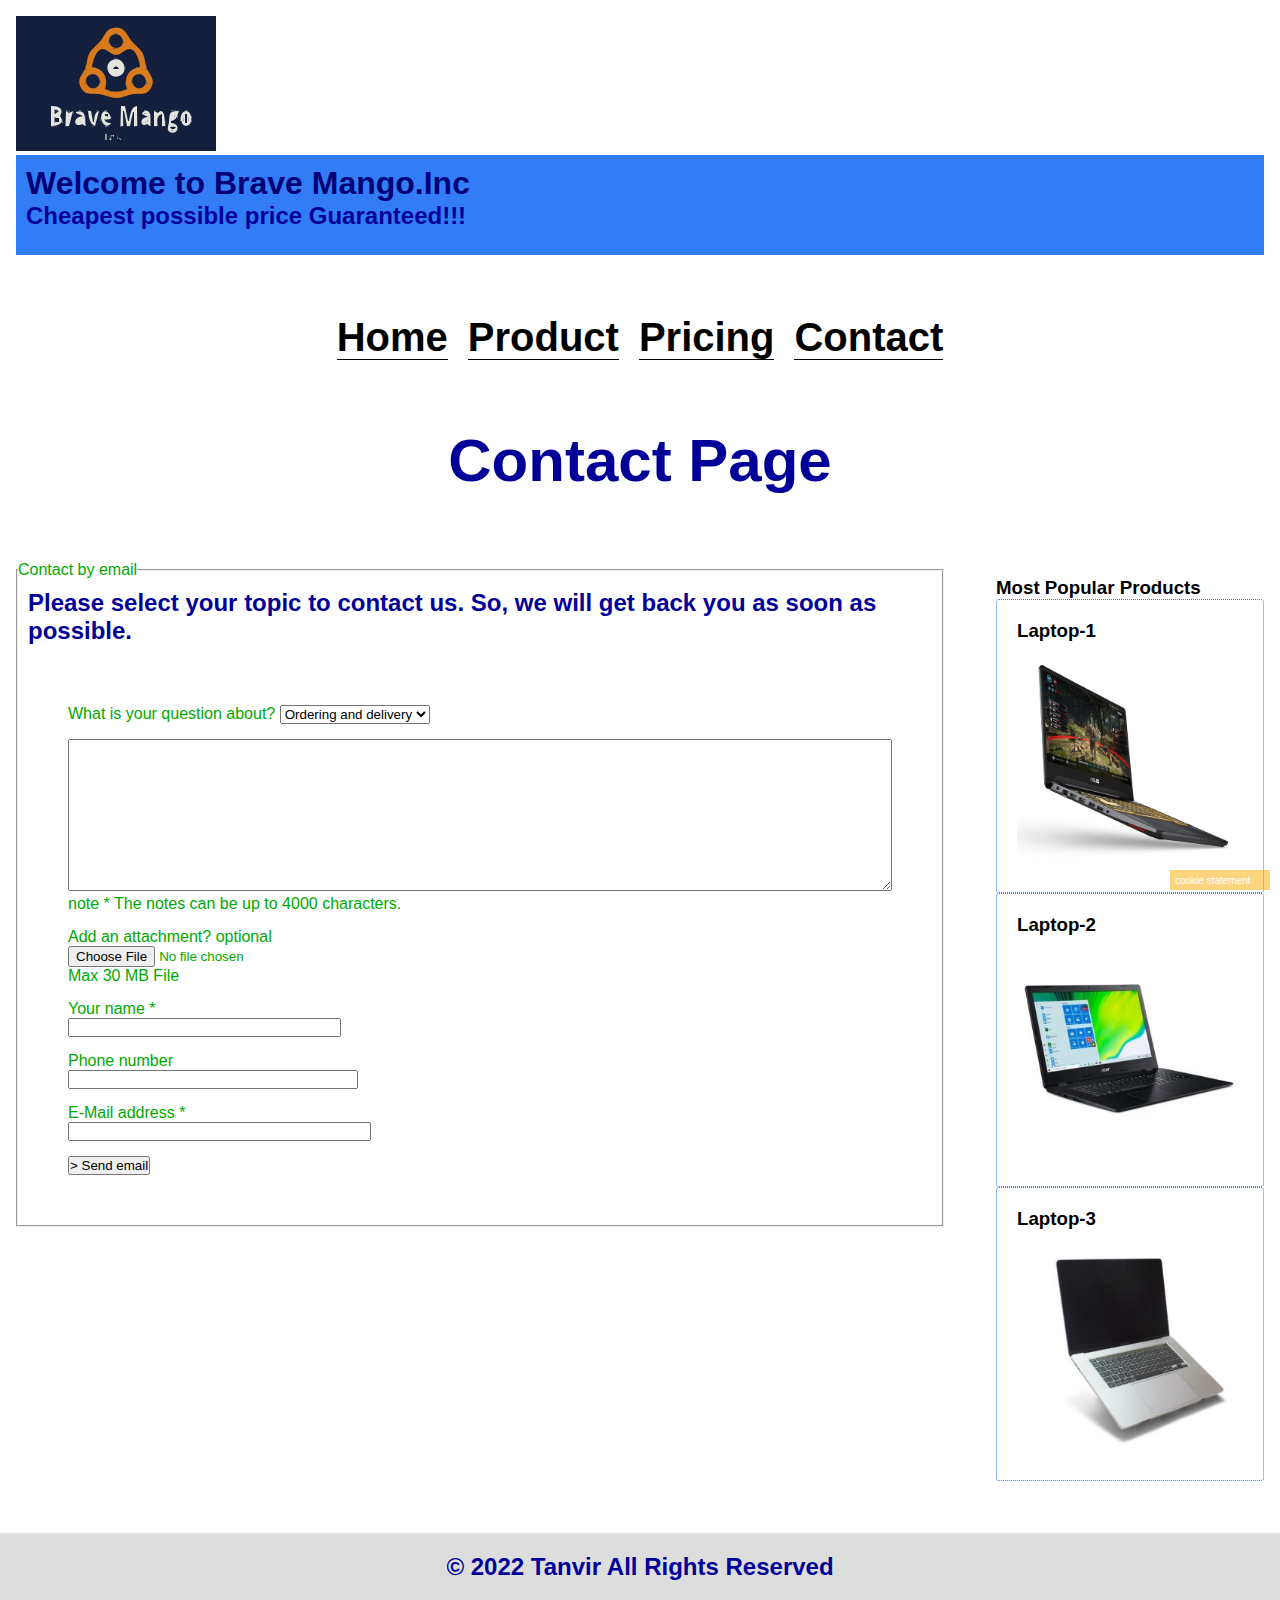
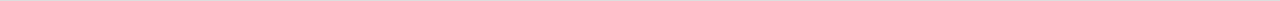
<file: contact.html>
<!DOCTYPE html>
<html>

<head>
  <meta charset="utf-8">
  <meta name = "keywords" content="Project Final" />
	<meta name = "description" content="All about Home,Pricing, Product and Contact page" />
	<meta name = "author" content="Tanvir" />
  <meta name="viewport" content="width=device-width">
  <link rel="stylesheet" type="text/css" href="css/style.css" />
  <link rel="preconnect" href="https://fonts.googleapis.com">
  <link rel="preconnect" href="https://fonts.gstatic.com" crossorigin>
  <link href="https://fonts.googleapis.com/css2?family=Poppins&display=swap" rel="stylesheet">
  <title>Brave Mango.Inc - contact &#124; page</title>		
</head>


<body>

<header>
    <figure>
      <a href="index.html"><img src="img/logo.png" alt="logo" /></a>
    </figure>
    <span class="bghome">
      <h1>Welcome to Brave Mango.Inc </h1>
      <h2>Cheapest possible price Guaranteed!!!</h2>
    </span>
    <nav>
				<ul>
					<li><a href="index.html">Home</a></li>
					<li><a href="product.html">Product</a></li>
					<li><a href="pricing.html">Pricing</a></li>
					<li><a href="contact.html">Contact</a></li>
				</ul>
			</nav>
</header>

<section class="headerinner">
  <h2>Contact Page</h2>
</section>

<main class="row">
  <section class="leftcolumn">
    <article class="card">
      <form>
        <fieldset>
          <legend>Contact by email</legend> 
          <h2>
            Please select your topic to contact us. 
            So, we will get back you as soon as possible. 
          </h2>					
          <ul>
            <li>
              <label for="question">
                What is your question about?
              </label>

              <select name="question">
                <option value="order">Ordering and delivery</option>
                <option value="cancel">Cancel and return</option>
                <option value="gift">Gift voucher</option>
                <option value="other">Other question </option>
              </select> 
            </li>
            <li>
              <textarea name="message" id="" cols="60" rows="10" required></textarea>
              <span>
                <label for="note">   
                note &#42;
                </label>
                The notes can be up to 4000 characters.
              </span>	
            </li>
            <li>
              <label for="file">   
                Add an attachment? <span>optional</span> 
              </label>
              <input type="file" name="file" />
              <span>
                Max 30 MB File
              </span>	
            </li>
            <li>
              <label for="name">   
                Your name &#42;
              </label>
              <input type="text" name="name" required />
            </li>
            <li>
              <label for="phone">   
                Phone number
              </label>
              <input type="tel" name="phone" />
            </li>
            <li>
              <label for="email">   
                E-Mail address &#42;
              </label>
              <input type="email" name="email" required />
            </li>
            
            <li>
              <button type="submit">   
                &gt; Send email
              </button>
            </li>	
          </ul>
        </fieldset>
      </form>
    </article>
  </section>
  <section class="rightcolumn">
    <aside class="card">
      <h3>Most Popular Products</h3>
      <li class="fakeimg">
        <h3>Laptop-1</h3>
        <a href="https://www.inholland.nl/" target="_blank">
					<img src="img/products/product-1.jpg" />
				</a>
      </li>
      <li class="fakeimg">
        <h3>Laptop-2</h3>
        <a href="https://www.inholland.nl/" target="_blank">
					<img src="img/products/product-2.jpg" />
				</a>
      </li>
      <li class="fakeimg">
        <h3>Laptop-3</h3>
        <a href="https://www.inholland.nl/" target="_blank">
					<img src="img/products/product-3.jpg" />
				</a>
      </li>

    </aside>
   
  </section>
</main>

<span class="cookies">
  cookie statement
</span>

<section class="innfooter">
  <h2>© 2022 Tanvir All Rights Reserved</h2>
</section>

</body>
</html>
</file>
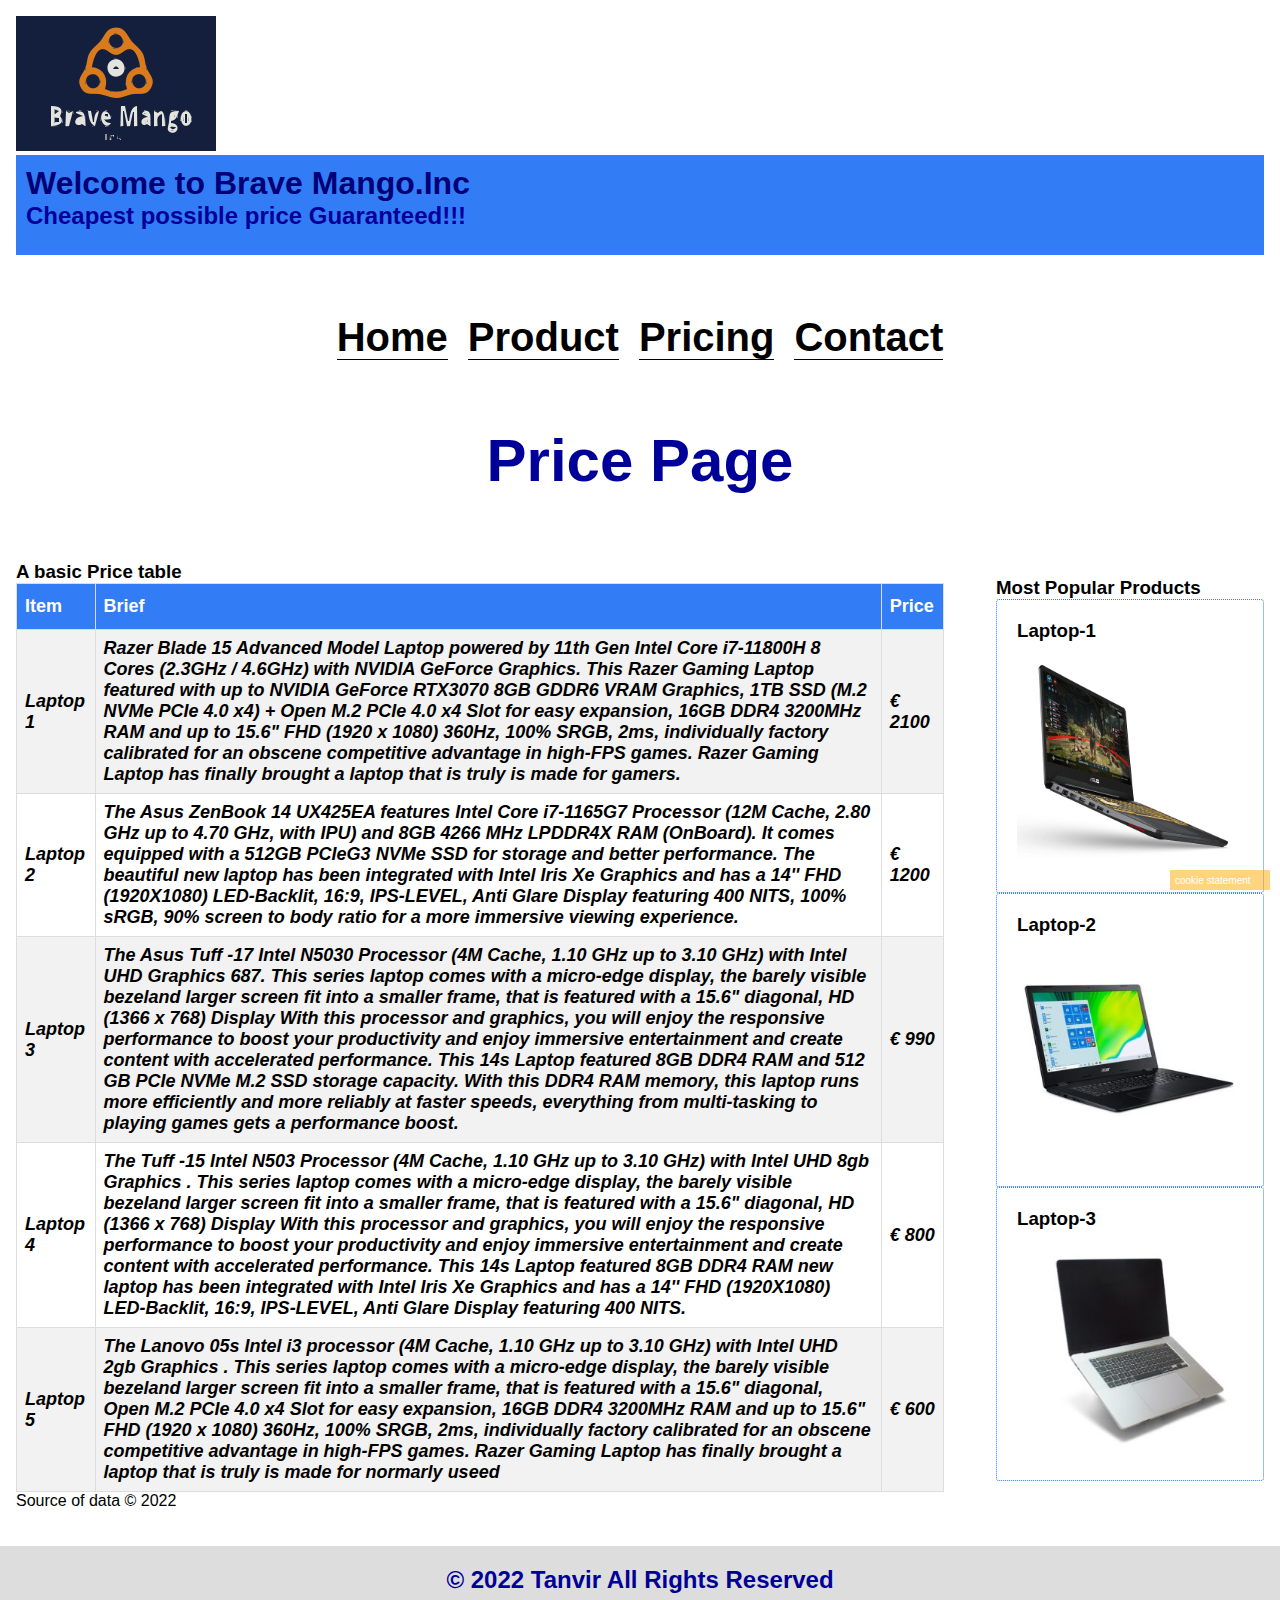
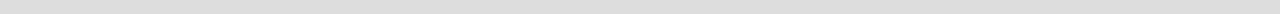
<file: pricing.html>
<!DOCTYPE html>
<html>

<head>
  <meta charset="utf-8">
  <meta name = "keywords" content="Project Final" />
	<meta name = "description" content="All about Home,Pricing, Product and Contact page" />
	<meta name = "author" content="Tanvir" />
  <meta name="viewport" content="width=device-width">
  <link rel="stylesheet" type="text/css" href="css/style.css" />
  <link rel="preconnect" href="https://fonts.googleapis.com">
  <link rel="preconnect" href="https://fonts.gstatic.com" crossorigin>
  <link href="https://fonts.googleapis.com/css2?family=Poppins&display=swap" rel="stylesheet">
  <title>Brave Mango.Inc - Pricing &#124; page</title>		
</head>


<body>

<header>
    <figure>
      <a href="index.html"><img src="img/logo.png" alt="logo" /></a>
    </figure>
    <span class="bghome">
      <h1>Welcome to Brave Mango.Inc </h1>
      <h2>Cheapest possible price Guaranteed!!!</h2>
    </span>
    <nav>
				<ul>
					<li><a href="index.html">Home</a></li>
					<li><a href="product.html">Product</a></li>
					<li><a href="pricing.html">Pricing</a></li>
					<li><a href="contact.html">Contact</a></li>
				</ul>
			</nav>
</header>

<section class="headerinner">
  <h2>Price Page</h2>
</section>

<main class="row">
  <section class="leftcolumn">

    <article class="card">
      <table id="customers">
        <h3>A basic Price table</h3>
        <tr>
          <th>Item</th>
          <th>Brief</th>
          <th>Price</th>

        </tr>
        <tr>
          <td>Laptop 1</td>
          <td>Razer Blade 15 Advanced Model Laptop powered by 11th Gen Intel Core i7-11800H 8 Cores (2.3GHz / 4.6GHz) with NVIDIA GeForce Graphics.
             This Razer Gaming Laptop featured with up to NVIDIA GeForce RTX3070 8GB GDDR6 VRAM Graphics, 1TB SSD (M.2 NVMe PCIe 4.0 x4) + Open M.2 PCIe
              4.0 x4 Slot for easy expansion, 16GB DDR4 3200MHz RAM and up to 15.6" FHD (1920 x 1080) 360Hz, 100% SRGB, 2ms, individually factory 
              calibrated for an obscene competitive advantage in high-FPS games. Razer Gaming Laptop has finally brought a laptop that is truly is made for gamers.
          </td>
          <td>&euro; 2100</td>
          </tr>
          <tr>
          <td>Laptop 2</td>
          <td>The Asus ZenBook 14 UX425EA features Intel Core i7-1165G7 Processor (12M Cache, 2.80 GHz up to 4.70 GHz, with IPU) and 8GB 4266 MHz LPDDR4X RAM (OnBoard).
             It comes equipped with a 512GB PCIeG3 NVMe SSD for storage and better performance. The beautiful new laptop has been integrated with Intel Iris Xe Graphics
              and has a 14'' FHD (1920X1080) LED-Backlit, 16:9, IPS-LEVEL, Anti Glare Display featuring 400 NITS, 100% sRGB, 90% screen to body ratio for a more immersive viewing experience.
          </td>
          <td>&euro; 1200</td>
          </tr>
          <tr>
          <td>Laptop 3</td>
          <td>The Asus Tuff -17  Intel  N5030 Processor (4M Cache, 1.10 GHz up to 3.10 GHz) with Intel UHD Graphics 687.
            This series laptop comes with a micro-edge display, the barely visible bezeland larger screen fit into a smaller frame, that is featured with a 15.6" diagonal, HD (1366 x 768) Display With this processor and graphics, you will enjoy the 
            responsive performance to boost your productivity and enjoy immersive entertainment and create content with accelerated performance. This 14s Laptop featured 8GB DDR4 RAM 
            and 512 GB PCIe NVMe M.2 SSD storage capacity. With this DDR4 RAM memory, this laptop runs more efficiently and more reliably at faster speeds, everything from multi-tasking to playing games gets a performance boost. 
          </td>
          <td>&euro; 990</td>
          </tr>
          <tr>
            <td>Laptop 4</td>
            <td>The Tuff -15  Intel  N503 Processor (4M Cache, 1.10 GHz up to 3.10 GHz) with Intel UHD 8gb Graphics .
              This series laptop comes with a micro-edge display, the barely visible bezeland larger screen fit into a smaller frame, that is featured with a 15.6" diagonal, HD (1366 x 768) Display With this processor and graphics, you will enjoy the 
              responsive performance to boost your productivity and enjoy immersive entertainment and create content with accelerated performance. This 14s Laptop featured 8GB DDR4 RAM new laptop has been integrated with Intel Iris Xe Graphics
              and has a 14'' FHD (1920X1080) LED-Backlit, 16:9, IPS-LEVEL, Anti Glare Display featuring 400 NITS.
            </td>
            <td>&euro; 800</td>
            </tr>
            <tr>
              <td>Laptop 5</td>
              <td>The Lanovo 05s Intel i3 processor (4M Cache, 1.10 GHz up to 3.10 GHz) with Intel UHD 2gb Graphics .
                This series laptop comes with a micro-edge display, the barely visible bezeland larger screen fit into a smaller frame, that is featured with a 15.6" diagonal,  Open M.2 PCIe
                4.0 x4 Slot for easy expansion, 16GB DDR4 3200MHz RAM and up to 15.6" FHD (1920 x 1080) 360Hz, 100% SRGB, 2ms, individually factory 
                calibrated for an obscene competitive advantage in high-FPS games. Razer Gaming Laptop has finally brought a laptop that is truly is made for normarly useed 
              </td>
              <td>&euro; 600</td>
              </tr>
          
          



      </table>
      Source of data &copy; 2022
    </article>

  </section>
  <section class="rightcolumn">
    <aside class="card">
      <h3>Most Popular Products</h3>
      <li class="fakeimg">
        <h3>Laptop-1</h3>
        <a href="https://www.inholland.nl/" target="_blank">
					<img src="img/products/product-1.jpg" />
				</a>
      </li>
      <li class="fakeimg">
        <h3>Laptop-2</h3>
        <a href="https://www.inholland.nl/" target="_blank">
					<img src="img/products/product-2.jpg" />
				</a>
      </li>
      <li class="fakeimg">
        <h3>Laptop-3</h3>
        <a href="https://www.inholland.nl/" target="_blank">
					<img src="img/products/product-3.jpg" />
				</a>
      </li>

    </aside>
   
  </section>
</main>

<span class="cookies">
  cookie statement
</span>

<section class="innfooter">
  <h2>© 2022 Tanvir All Rights Reserved</h2>
</section>

</body>
</html>
</file>
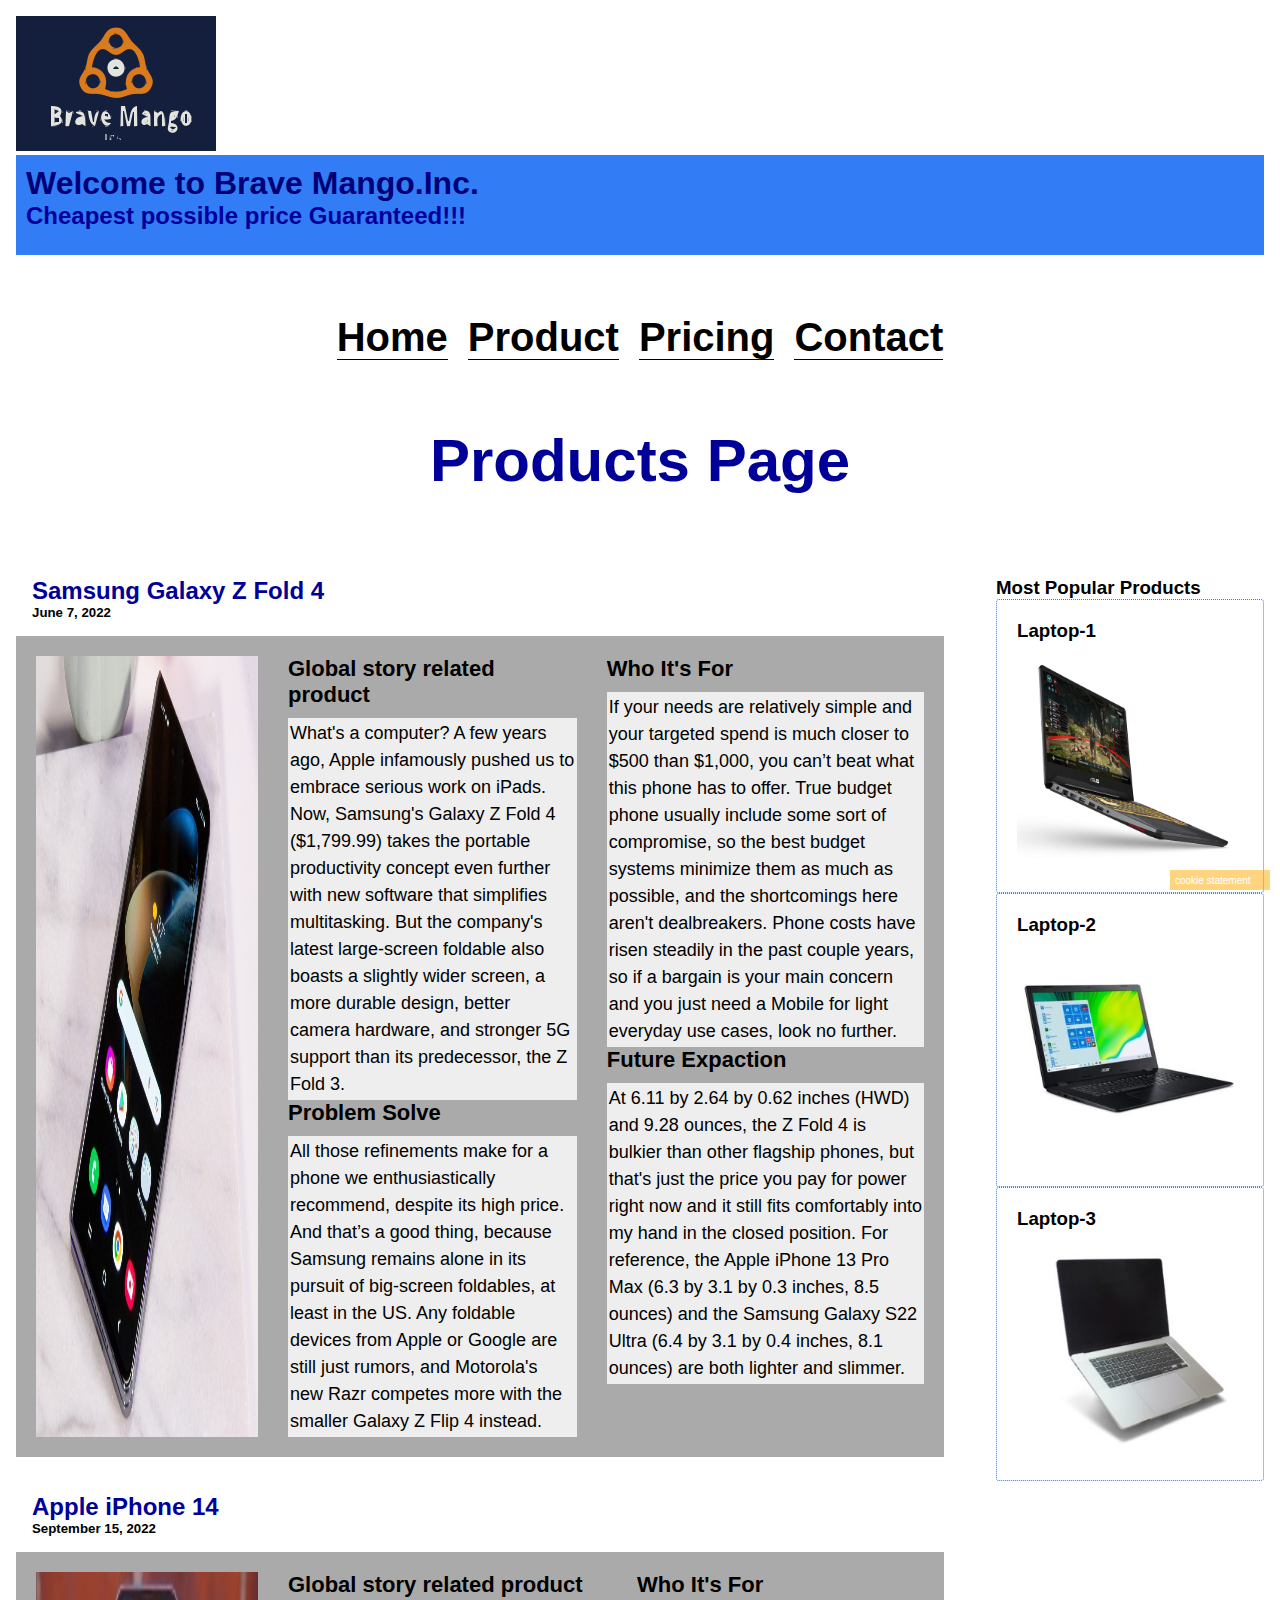
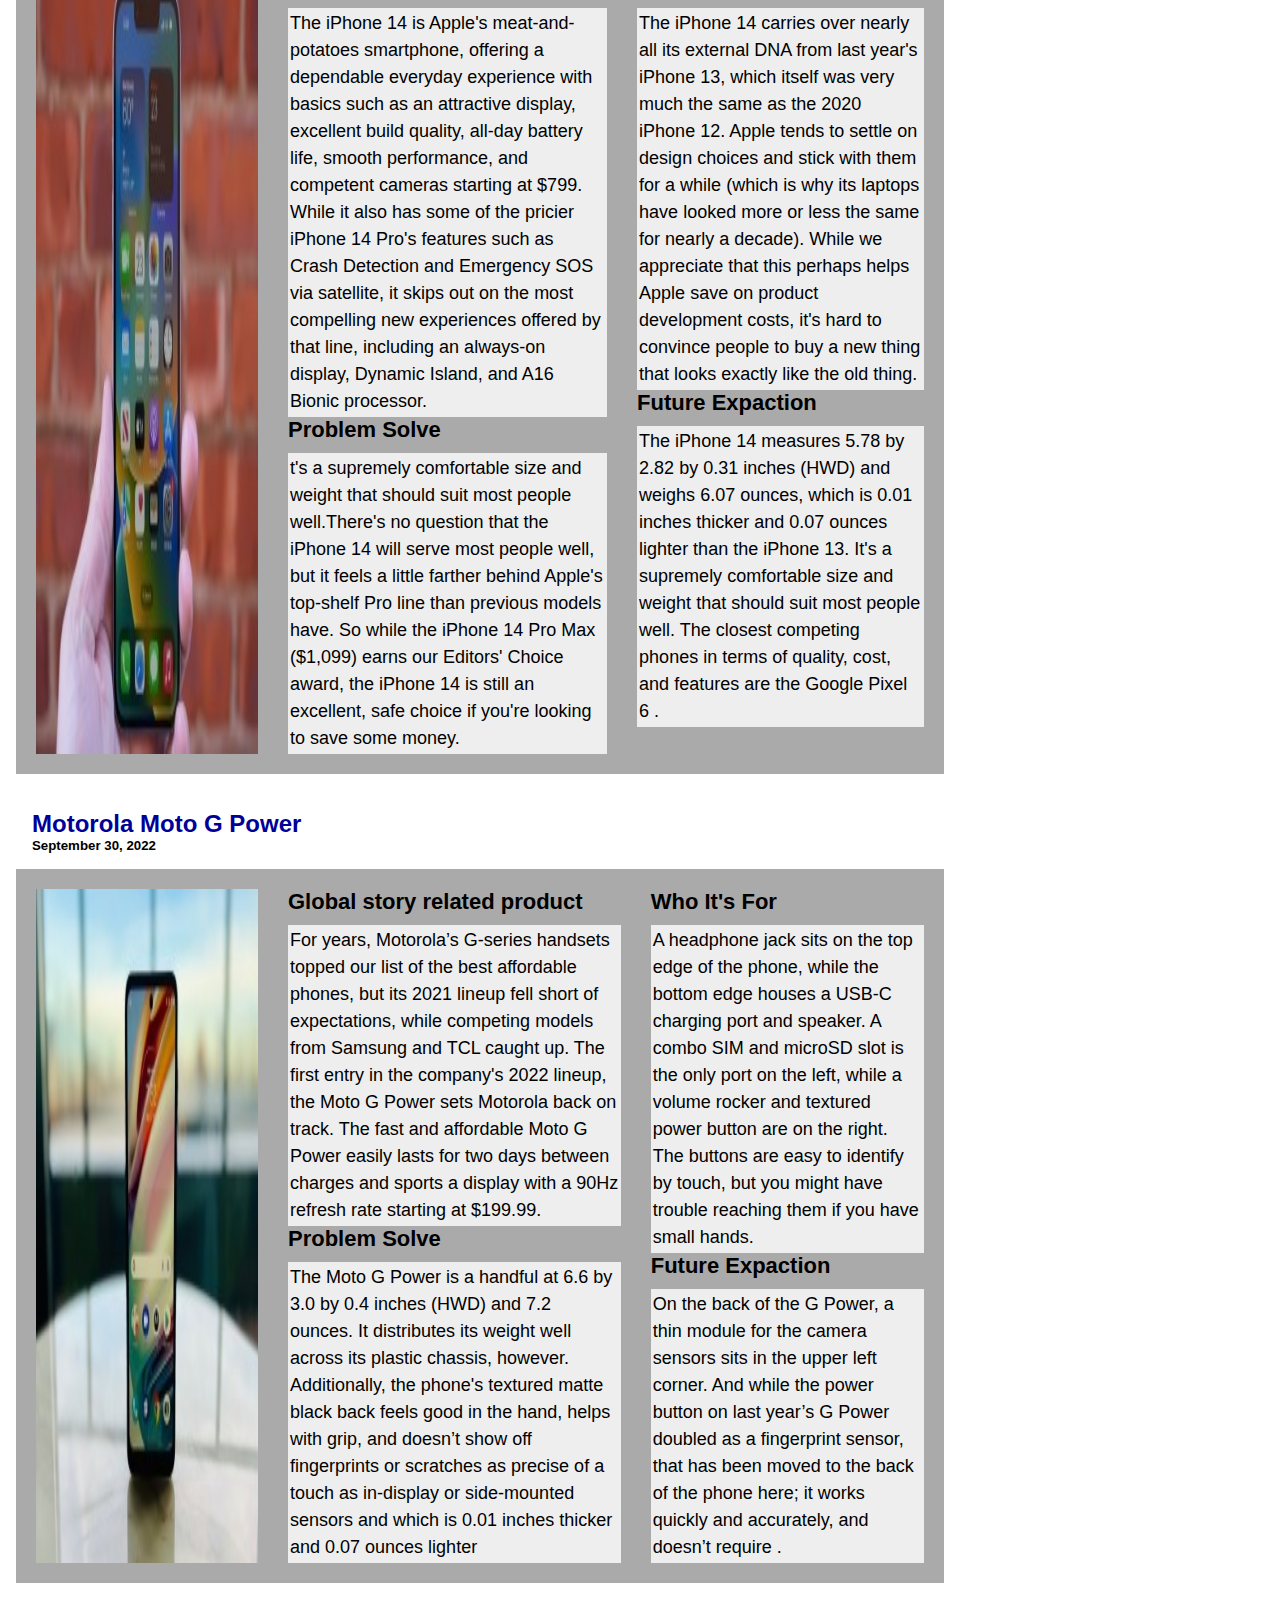
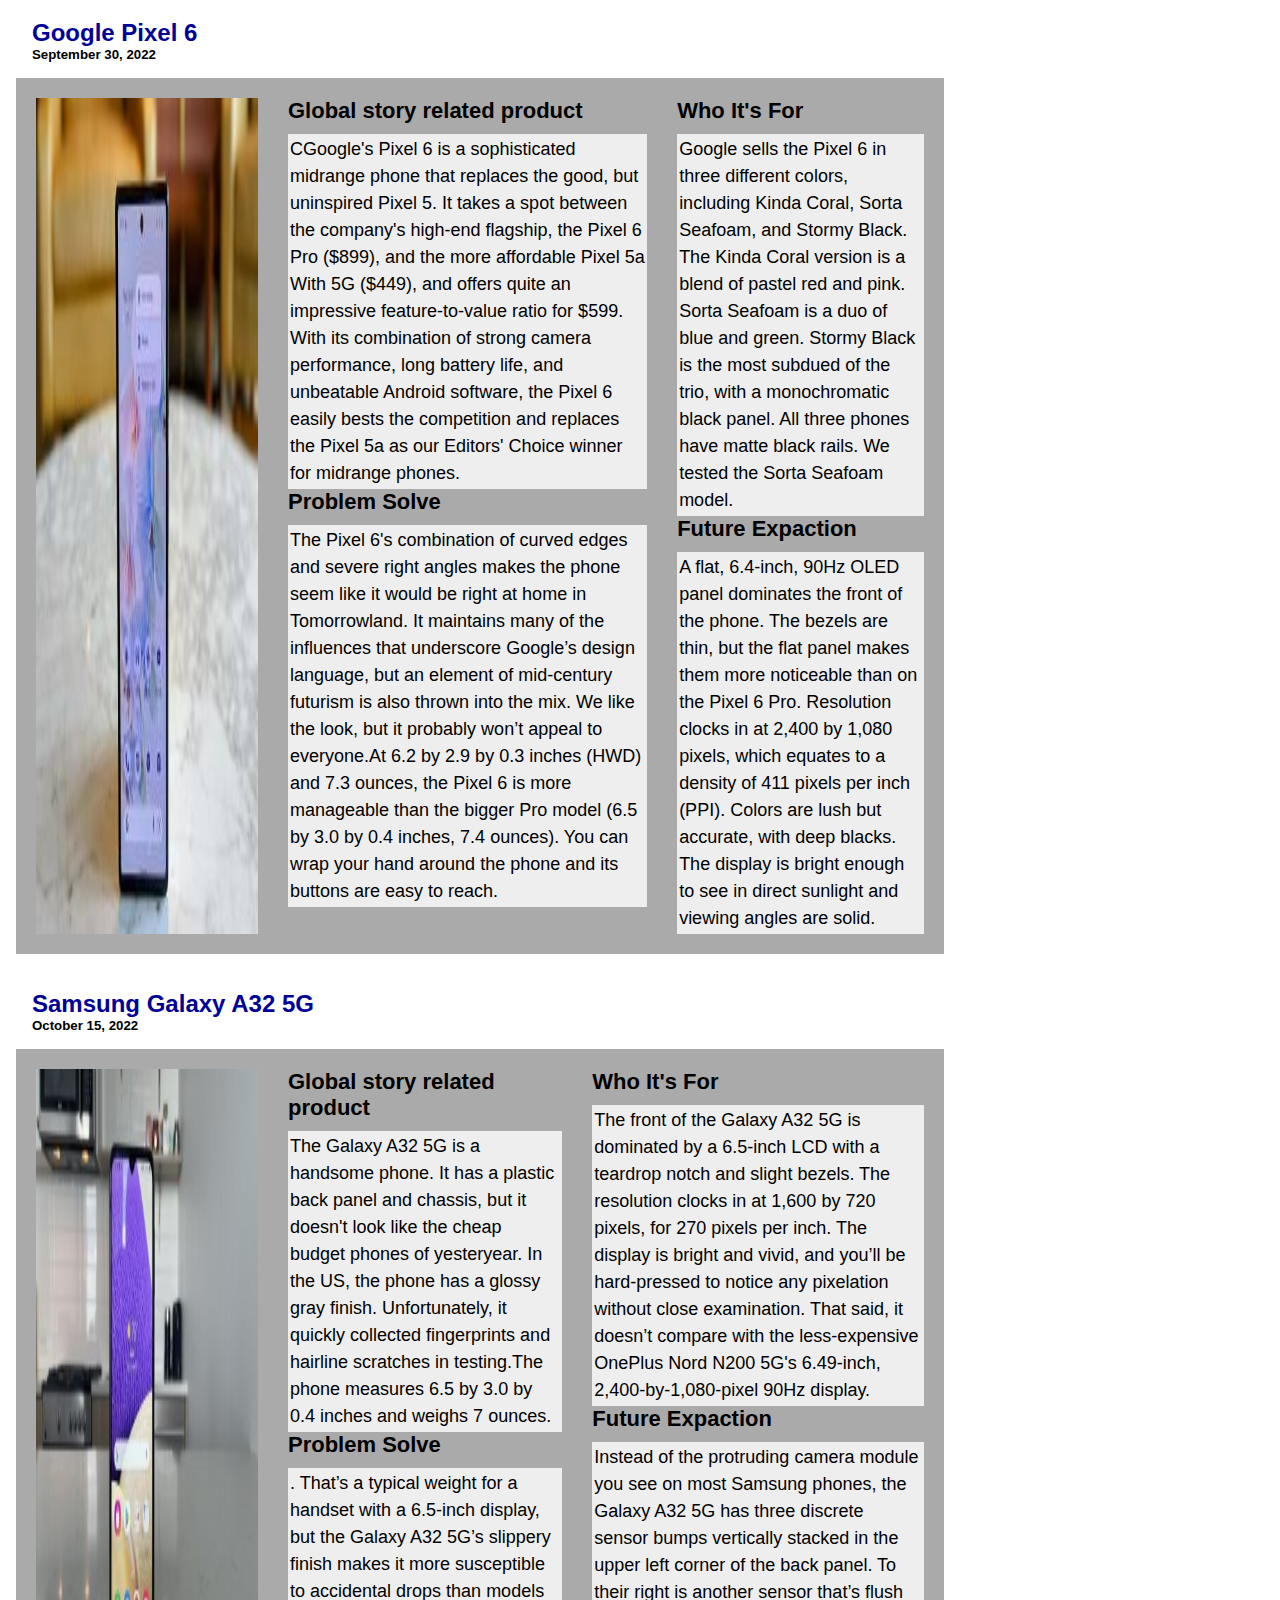
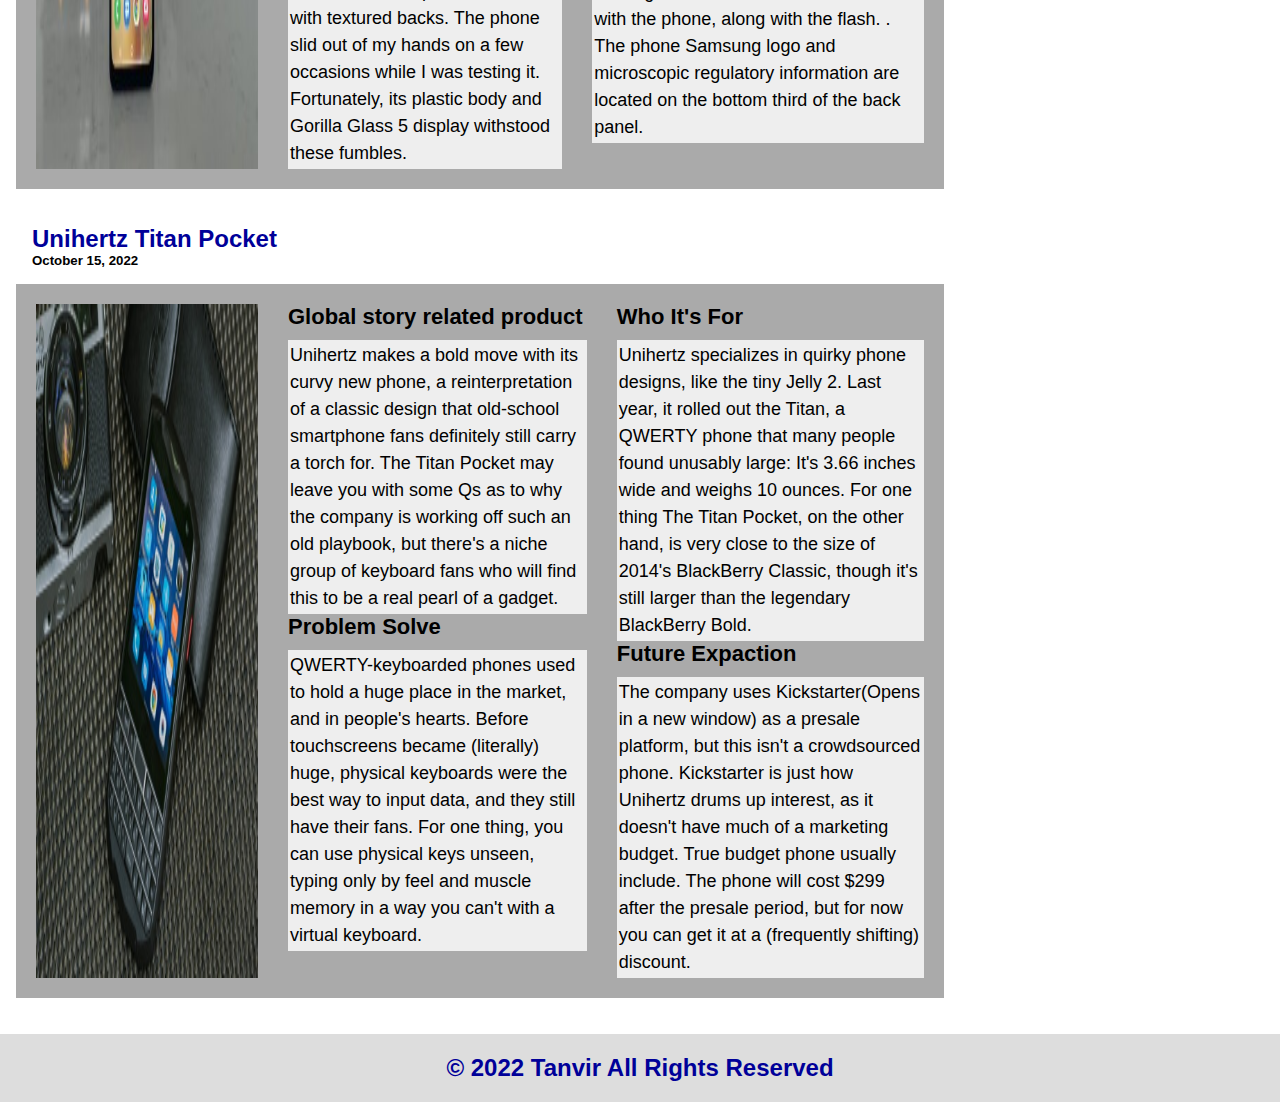
<file: product.html>
<!DOCTYPE html>
<html>

<head>
  <meta charset="utf-8">
  <meta name = "keywords" content="Project Final" />
	<meta name = "description" content="All about Home,Pricing, Product and Contact page" />
	<meta name = "author" content="Tanvir" />
  <meta name="viewport" content="width=device-width">
  <link rel="stylesheet" type="text/css" href="css/style.css" />
  <link rel="preconnect" href="https://fonts.googleapis.com">
  <link rel="preconnect" href="https://fonts.gstatic.com" crossorigin>
  <link href="https://fonts.googleapis.com/css2?family=Poppins&display=swap" rel="stylesheet">
  <title>Brave Mango.Inc - Product &#124; page</title>		
</head>


<body>

<header>
    <figure>
      <a href="index.html"><img src="img/logo.png" alt="logo" /></a>
    </figure>
    <span class="bghome">
      <h1>Welcome to Brave Mango.Inc. </h1>
      <h2>Cheapest possible price Guaranteed!!!</h2>
    </span>
    <nav>
				<ul>
					<li><a href="index.html">Home</a></li>
					<li><a href="product.html">Product</a></li>
					<li><a href="pricing.html">Pricing</a></li>
					<li><a href="contact.html">Contact</a></li>
				</ul>
			</nav>
</header>

<section class="headerinner">
  <h2>Products Page</h2>
</section>

<main class="row">
  <section class="leftcolumn">
    <article class="card">
      <header>
        <h2>Samsung Galaxy Z Fold 4</h2>
        <h5>June 7, 2022</h5>
      </header>
      <figure class="proimg">
        <img src="img/products/productpage1.jpg" alt="pc1" style="width:25%">
        <span>
          <h5 class="bold">Global story related product</h5>
           <p>What's a computer? A few years ago, Apple infamously pushed us to embrace serious work on iPads. Now, Samsung's Galaxy Z Fold 4 ($1,799.99) takes the portable productivity concept even further with new software that simplifies multitasking. But the company's latest large-screen foldable also boasts a slightly wider screen, a more durable design, better camera hardware, and stronger 5G support than its predecessor, the Z Fold 3.</p>
           <h5 class="bold">Problem Solve</h5>
           <p>All those refinements make for a phone we enthusiastically recommend, despite its high price. And that’s a good thing, because Samsung remains alone in its pursuit of big-screen foldables, at least in the US. Any foldable devices from Apple or Google are still just rumors, and Motorola's new Razr competes more with the smaller Galaxy Z Flip 4 instead.</p>
        </span>
        <span>
          <h5 class="bold">Who It's For</h5>
           <p>If your needs are relatively simple and your targeted spend is much closer to $500 than $1,000, you can’t beat what this phone has to offer. True budget phone usually include some sort of compromise, so the best budget systems minimize them as much as possible, and the shortcomings here aren't dealbreakers. Phone costs have risen steadily in the past couple years, so if a bargain is your main concern and you just need a Mobile for light everyday use cases, look no further.</p>
           <h5 class="bold">Future Expaction
</h5>
           <p>At 6.11 by 2.64 by 0.62 inches (HWD) and 9.28 ounces, the Z Fold 4 is bulkier than other flagship phones, but that's just the price you pay for power right now and it still fits comfortably into my hand in the closed position. For reference, the Apple iPhone 13 Pro Max (6.3 by 3.1 by 0.3 inches, 8.5 ounces) and the Samsung Galaxy S22 Ultra (6.4 by 3.1 by 0.4 inches, 8.1 ounces) are both lighter and slimmer.</p>
        </span>
      </figure>
    </article>
    <article class="card">
      <header>
        <h2>Apple iPhone 14</h2>
        <h5> September 15, 2022</h5>
      </header>
      <figure class="proimg">
        <img src="img/products/productpage2.jpg" alt="pc1" style="width:25%">
        <span>
          <h5 class="bold">Global story related product</h5>
           <p>The iPhone 14 is Apple's meat-and-potatoes smartphone, offering a dependable everyday experience with basics such as an attractive display, excellent build quality, all-day battery life, smooth performance, and competent cameras starting at $799. While it also has some of the pricier iPhone 14 Pro's features such as Crash Detection and Emergency SOS via satellite, it skips out on the most compelling new experiences offered by that line, including an always-on display, Dynamic Island, and A16 Bionic processor.</p>
           <h5 class="bold">Problem Solve</h5>
           <p>t's a supremely comfortable size and weight that should suit most people well.There's no question that the iPhone 14 will serve most people well, but it feels a little farther behind Apple's top-shelf Pro line than previous models have. So while the iPhone 14 Pro Max ($1,099) earns our Editors' Choice award, the iPhone 14 is still an excellent, safe choice if you're looking to save some money.</p>
        </span>
        <span>
          <h5 class="bold">Who It's For </h5>
           <p>The iPhone 14 carries over nearly all its external DNA from last year's iPhone 13, which itself was very much the same as the 2020 iPhone 12. Apple tends to settle on design choices and stick with them for a while (which is why its laptops have looked more or less the same for nearly a decade). While we appreciate that this perhaps helps Apple save on product development costs, it's hard to convince people to buy a new thing that looks exactly like the old thing.</h5>
            <h5 class="bold">Future Expaction</h5>
           <p>The iPhone 14 measures 5.78 by 2.82 by 0.31 inches (HWD) and weighs 6.07 ounces, which is 0.01 inches thicker and 0.07 ounces lighter than the iPhone 13. It's a supremely comfortable size and weight that should suit most people well. The closest competing phones in terms of quality, cost, and features are the Google Pixel 6 .</p>
        </span>
      </figure>
    </article>
    <article class="card">
      <header>
        <h2>Motorola Moto G Power</h2>
        <h5> September 30, 2022</h5>
      </header>
      <figure class="proimg">
        <img src="img/products/productpage3.jpg" alt="pc1" style="width:25%">
        <span>
          <h5 class="bold">Global story related product</h5>
           <p>For years, Motorola’s G-series handsets topped our list of the best affordable phones, but its 2021 lineup fell short of expectations, while competing models from Samsung and TCL caught up. The first entry in the company's 2022 lineup, the Moto G Power sets Motorola back on track. The fast and affordable Moto G Power easily lasts for two days between charges and sports a display with a 90Hz refresh rate starting at $199.99. </p>
           <h5 class="bold">Problem Solve</h5>
           <p>The Moto G Power is a handful at 6.6 by 3.0 by 0.4 inches (HWD) and 7.2 ounces. It distributes its weight well across its plastic chassis, however. Additionally, the phone's textured matte black back feels good in the hand, helps with grip, and doesn’t show off fingerprints or scratches as precise of a touch as in-display or side-mounted sensors and which is 0.01 inches thicker and 0.07 ounces lighter </p>
        </span>
        <span>
          <h5 class="bold">Who It's For</h5>
           <p>A headphone jack sits on the top edge of the phone, while the bottom edge houses a USB-C charging port and speaker. A combo SIM and microSD slot is the only port on the left, while a volume rocker and textured power button are on the right. The buttons are easy to identify by touch, but you might have trouble reaching them if you have small hands.</h5>
            <h5 class="bold">Future Expaction</h5>
           <p>On the back of the G Power, a thin module for the camera sensors sits in the upper left corner. And while the power button on last year’s G Power doubled as a fingerprint sensor, that has been moved to the back of the phone here; it works quickly and accurately, and doesn’t require . </p>
        </span>
      </figure>
    </article>
    <article class="card">
      <header>
        <h2>Google Pixel 6</h2>
        <h5> September 30, 2022</h5>
      </header>
      <figure class="proimg">
        <img src="img/products/productpage4.jpg" alt="pc1" style="width:25%">
        <span>
          <h5 class="bold">Global story related product</h5>
           <p>CGoogle's Pixel 6 is a sophisticated midrange phone that replaces the good, but uninspired Pixel 5. It takes a spot between the company's high-end flagship, the Pixel 6 Pro ($899), and the more affordable Pixel 5a With 5G ($449), and offers quite an impressive feature-to-value ratio for $599. With its combination of strong camera performance, long battery life, and unbeatable Android software, the Pixel 6 easily bests the competition and replaces the Pixel 5a as our Editors' Choice winner for midrange phones.</p>
           <h5 class="bold">Problem Solve</h5>
           <p>The Pixel 6's combination of curved edges and severe right angles makes the phone seem like it would be right at home in Tomorrowland. It maintains many of the influences that underscore Google’s design language, but an element of mid-century futurism is also thrown into the mix. We like the look, but it probably won’t appeal to everyone.At 6.2 by 2.9 by 0.3 inches (HWD) and 7.3 ounces, the Pixel 6 is more manageable than the bigger Pro model (6.5 by 3.0 by 0.4 inches, 7.4 ounces). You can wrap your hand around the phone and its buttons are easy to reach.</p>
        </span>
        <span>
          <h5 class="bold">Who It's For</h5>
           <p>Google sells the Pixel 6 in three different colors, including Kinda Coral, Sorta Seafoam, and Stormy Black. The Kinda Coral version is a blend of pastel red and pink. Sorta Seafoam is a duo of blue and green. Stormy Black is the most subdued of the trio, with a monochromatic black panel. All three phones have matte black rails. We tested the Sorta Seafoam model.</h5>
            <h5 class="bold">Future Expaction</h5>
           <p>A flat, 6.4-inch, 90Hz OLED panel dominates the front of the phone. The bezels are thin, but the flat panel makes them more noticeable than on the Pixel 6 Pro. Resolution clocks in at 2,400 by 1,080 pixels, which equates to a density of 411 pixels per inch (PPI). Colors are lush but accurate, with deep blacks. The display is bright enough to see in direct sunlight and viewing angles are solid.</p>
        </span>
      </figure>
    </article>
    <article class="card">
      <header>
        <h2>Samsung Galaxy A32 5G</h2>
        <h5> October 15, 2022</h5>
      </header>
      <figure class="proimg">
        <img src="img/products/productpage5.jpg" alt="pc1" style="width:25%">
        <span>
          <h5 class="bold">Global story related product</h5>
           <p>The Galaxy A32 5G is a handsome phone. It has a plastic back panel and chassis, but it doesn't look like the cheap budget phones of yesteryear. In the US, the phone has a glossy gray finish. Unfortunately, it quickly collected fingerprints and hairline scratches in testing.The phone measures 6.5 by 3.0 by 0.4 inches and weighs 7 ounces. </p>
           <h5 class="bold">Problem Solve</h5>
           <p>. That’s a typical weight for a handset with a 6.5-inch display, but the Galaxy A32 5G’s slippery finish makes it more susceptible to accidental drops than models with textured backs. The phone slid out of my hands on a few occasions while I was testing it. Fortunately, its plastic body and Gorilla Glass 5 display withstood these fumbles. </p>
        </span>
        <span>
          <h5 class="bold">Who It's For</h5>
           <p>The front of the Galaxy A32 5G is dominated by a 6.5-inch LCD with a teardrop notch and slight bezels. The resolution clocks in at 1,600 by 720 pixels, for 270 pixels per inch. The display is bright and vivid, and you’ll be hard-pressed to notice any pixelation without close examination. That said, it doesn’t compare with the less-expensive OnePlus Nord N200 5G's 6.49-inch, 2,400-by-1,080-pixel 90Hz display.</h5>
            <h5 class="bold">Future Expaction</h5>
           <p>Instead of the protruding camera module you see on most Samsung phones, the Galaxy A32 5G has three discrete sensor bumps vertically stacked in the upper left corner of the back panel. To their right is another sensor that’s flush with the phone, along with the flash. . The phone Samsung logo and microscopic regulatory information are located on the bottom third of the back panel.</p>
        </span>
      </figure>
    </article>
    <article class="card">
      <header>
        <h2>Unihertz Titan Pocket</h2>
        <h5> October 15, 2022</h5>
      </header>
      <figure class="proimg">
        <img src="img/products/productpage6.jpg" alt="pc1" style="width:25%">
        <span>
          <h5 class="bold">Global story related product</h5>
           <p>Unihertz makes a bold move with its curvy new phone, a reinterpretation of a classic design that old-school smartphone fans definitely still carry a torch for. The Titan Pocket may leave you with some Qs as to why the company is working off such an old playbook, but there's a niche group of keyboard fans who will find this to be a real pearl of a gadget.</p>
           <h5 class="bold">Problem Solve</h5>
           <p>QWERTY-keyboarded phones used to hold a huge place in the market, and in people's hearts. Before touchscreens became (literally) huge, physical keyboards were the best way to input data, and they still have their fans. For one thing, you can use physical keys unseen, typing only by feel and muscle memory in a way you can't with a virtual keyboard.</p>
        </span>
        <span>
          <h5 class="bold">Who It's For</h5>
           <p>Unihertz specializes in quirky phone designs, like the tiny Jelly 2. Last year, it rolled out the Titan, a QWERTY phone that many people found unusably large: It's 3.66 inches wide and weighs 10 ounces. For one thing The Titan Pocket, on the other hand, is very close to the size of 2014's BlackBerry Classic, though it's still larger than the legendary BlackBerry Bold.

          </h5>
            <h5 class="bold">Future Expaction</h5>
           <p>The company uses Kickstarter(Opens in a new window) as a presale platform, but this isn't a crowdsourced phone. Kickstarter is just how Unihertz drums up interest, as it doesn't have much of a marketing budget. True budget phone usually include. The phone will cost $299 after the presale period, but for now you can get it at a (frequently shifting) discount.</p>
        </span>
      </figure>
    </article>
  </section>
  <section class="rightcolumn">
    <aside class="card">
      <h3>Most Popular Products</h3>
      <li class="fakeimg">
        <h3>Laptop-1</h3>
        <a href="https://www.inholland.nl/" target="_blank">
					<img src="img/products/product-1.jpg" />
				</a>
      </li>
      <li class="fakeimg">
        <h3>Laptop-2</h3>
        <a href="https://www.inholland.nl/" target="_blank">
					<img src="img/products/product-2.jpg" />
				</a>
      </li>
      <li class="fakeimg">
        <h3>Laptop-3</h3>
        <a href="https://www.inholland.nl/" target="_blank">
					<img src="img/products/product-3.jpg" />
				</a>
      </li>

    </aside>
    
  </section>
</main>

<span class="cookies">
  cookie statement
</span>

<section class="innfooter">
  <h2>© 2022 Tanvir All Rights Reserved</h2>
</section>

</body>
</html>
</file>
<file: css/style.css>
*
	{
	margin: 0;
	padding: 0;
	box-sizing: border-box;
	font-family: 'Roboto', sans-serif;	
	}
h1
	{
	color : #007;
	font-family: 'Epilogue', sans-serif;	
	}
h2
	{
	color : #009;	
	font-family: 'Epilogue', sans-serif;
	}	
p
	{
	color : #000;
	font-family: 'Baloo Tammudu 2', cursive;
	}

table
	{
	color : #A00;
	font-family: 'Noto Sans JP', sans-serif;	
	}
th
	{
	font-weight: bold; 	
	}
td 
	{
	font-style: italic;	
	}
form
	{
	color : #0A0;	
	font-family: 'Open Sans', sans-serif;
	}

  .mr10{
    margin-right: 10px;
  }

  textarea,input{
    width: 100%;
  }

	/* new style */

  body {
    margin: 0;
  }
  header{
    width: 100%;
    
  }
  #main {
    display: flex;
    min-height: calc(100vh - 40vh);
  }
  #main > article {
    flex: 1;
  }
  .card video {
    width: 60%;
    margin-bottom: 40px;
		 object-fit: fill;
  }
#main > article iframe{
  width:100%;
}

.container{
  width: 100%;
  margin-top:250px ;
}

#customers {
  border-collapse: collapse;
  width: 100%;
  height: 700px;
  color: black;
}
  #customers h3{
    margin-top: 15px;
  }


#customers td, #customers th {
  border: 1px solid #ddd;
  padding: 8px;
  font-size: 18px;
  font-weight: bolder;
}

#customers tr:nth-child(even){background-color: #f2f2f2;}

#customers tr:hover {background-color: #ddd;}

  #customers th {
    padding-top: 12px;
    padding-bottom: 12px;
    text-align: left;
    background-color: #327df5;
    color: white;
  }
  .polaroid {
  width: 100%;
  background-color: white;
  box-shadow: 0 4px 8px 0 rgba(0, 0, 0, 0.2), 0 6px 20px 0 rgba(0, 0, 0, 0.19);
}

.polaroid img {width: 100%}
  #main > article table tr {
    border-left: 1pt solid black;
   
  }

  #main > nav {
    order: -1;
    
  }
  #main > nav ul {
    list-style:none;
    display: block;
    width: 100%;
    margin-top: 30px ;
    font-weight: bold;
    font-size: 14px;

    
    
  }
  #main > nav ul li{
  margin-top: 10px ;
   
  }
  #main > nav ul li a{
   text-decoration: none;
  }
  header, footer, aside, nav, section {
    padding: 1em;
  }
  .home_footer {
    background: #121212;
    height: 8vh;
    color:#fff;
  }


	.product-section{
		display: flex;
		flex-direction: row;
		align-items: center;
		justify-content: right;
	}
	.product-card {
		width: 33%;
		display: flex;
		flex-direction: column;
		align-items: center;
		justify-content: right;
    margin: 0;
    padding: .3rem;
    background-color: #eee;
    font: 1rem;
}

	.table-card {
		width: 82%;
		display: flex;
		flex-direction: column;
		align-items: center;
		justify-content: right;
    margin: 0;
    padding: .3rem;
    background-color: #eee;
    font: 1rem;
}
.product-card figure img{
	object-fit: contain;
	width: 100%;
	height: auto;
}
.product-card-head {
	display: flex;
	flex-direction: column;
	align-items: center;
	justify-content: center;
  margin: .5rem;
  padding: .3rem;
  font-size: 1.2rem;
}

.section-contact{
		width: 100%;
		display: flex;
		flex-direction: column;
		align-items: center;
		justify-content: right;
    margin: 0;
    padding: .3rem;
    background-color: #eee;
    font: 1rem;

}



	/* My custom */

	nav{
    text-align: center;
    padding: 20px;
    width: 100%;
    margin-top: 40px;
		
	}

	nav ul{
		
		list-style: none;
		display: flex;
		align-items: center;
		justify-content: center;
		gap: 20px;
    
		
	}

	nav ul li a{
		color: rgb(0, 0, 0);
    font-weight: bold;
    font-size: 40px;
		text-decoration: none;
    border-bottom:  1px solid #000;
	}
	nav ul li a:hover{
		color: #272627;
    border-top:  1px solid #000;

	}

	aside{
		width: 300px;
		background-color: #327df5;
	}
	aside ol li{
		margin: 15px 0 15px 0;
	}
	aside ol li a{
		
		text-decoration: none;
		font-weight: bold;
		color: #121212;
		letter-spacing: 3px;
	}

	#customers {
  font-family: Arial, Helvetica, sans-serif;
  border-collapse: collapse;
  width: 100%;
}
  #customers h3{
    margin-top: 15px;
  }


#customers td, #customers th {
  border: 1px solid #ddd;
  padding: 8px;
}

#customers tr:nth-child(even){background-color: #f2f2f2;}

#customers tr:hover {background-color: #ddd;}

  #customers th {
    padding-top: 12px;
    padding-bottom: 12px;
    text-align: left;
    background-color: #327df5;
    color: white;
  }
  .polaroid {
  width: 100%;
  background-color: white;
  box-shadow: 0 4px 8px 0 rgba(0, 0, 0, 0.2), 0 6px 20px 0 rgba(0, 0, 0, 0.19);
}

	.section-contact{
		width: 100%;
	}

	fieldset h2{
		padding: 10px;
	}

	form fieldset ul{
		display: flex;
		flex-direction: column;
		align-items: flex-start;
		justify-content: center ;
		gap: 15px;
		padding: 50px;
    list-style: none;
	}


/* dublicate */
	.recent_products li{
		padding: 10px;
		list-style: none;
	}


	.recent_products li a img{
		object-fit: cover;
		width: 100%;
		height: auto;
	}

  /* dublicae ends */

/* Header/Blog Title */
.headerinner {
  padding: 30px;
  font-size: 40px;
  text-align: center;
  background: white;
}

/* Create two unequal columns that floats next to each other */
/* Left column */
.leftcolumn {
  float: left;
  width: 75%;
}

/* Right column */
.rightcolumn {
  float: left;
  width: 25%;
  padding-left: 20px;
}

/* Fake image */
.fakeimg {
  width: 100%;
  padding: 20px;
  border-radius: 3px;
  list-style: none;
  border: 1px dotted #327df5;
}

.fakeimg-extra {
  background-color: rgb(249, 248, 248);
  width: 100%;
  padding: 20px;
  border-radius: 3px;
  list-style: none;
}

.fakeimg a img{
  object-fit: cover;
  width: 100%;
  height: auto;
}

.card p{
  font-family: 'Roboto', sans-serif;	
  background-color: rgb(238, 238, 238);
  padding: 2px;
  font-size: 18px;
  line-height: 1.5;
} 

/* Fake image */
.proimg {
  display: flex;
  gap: 30px;
  background-color: #aaa;
  width: 100%;
  padding: 20px;
  list-style: none;
}


.proimg a img{
  object-fit: cover;
  width: 100%;
  height: auto;
}


/* Add a card effect for articles */
.card {
  background-color: white;
  margin-top: 20px;
}

/* Clear floats after the columns */
.row:after {
  content: "";
  display: table;
  clear: both;
}

/* Footer */
.innfooter {
  padding: 20px;
  text-align: center;
  background: #ddd;
  margin-top: 20px;
}

.cookies{
  width: 100px;
  height: 20px;
  font-size: 10px;
  position: fixed;
  bottom: 10px;
  right: 10px;
  background: rgba(255, 170, 0, 1);
  color: #fff;
  padding: 5px;
  opacity: 0.5;

}
.cookies:hover{
  opacity: 1;
  cursor: pointer;
}

/* Responsive layout - when the screen is less than 800px wide, make the two columns stack on top of each other instead of next to each other */
@media screen and (max-width: 800px) {
  .leftcolumn, .rightcolumn {
    width: 100%;
    padding: 0;
  }
 
  
}


.welcome{
  font-weight: 400;
  letter-spacing: 1px;
  font-size: 20px;
}
.bghome{
  background-color: #327df5;
  height: 100px;
  width: 100%;
  padding: 10px;
  display: block;
}

.bold{
  font-weight: bolder;
  font-size: 22px;
  margin-bottom: 10px;
}
</file>
